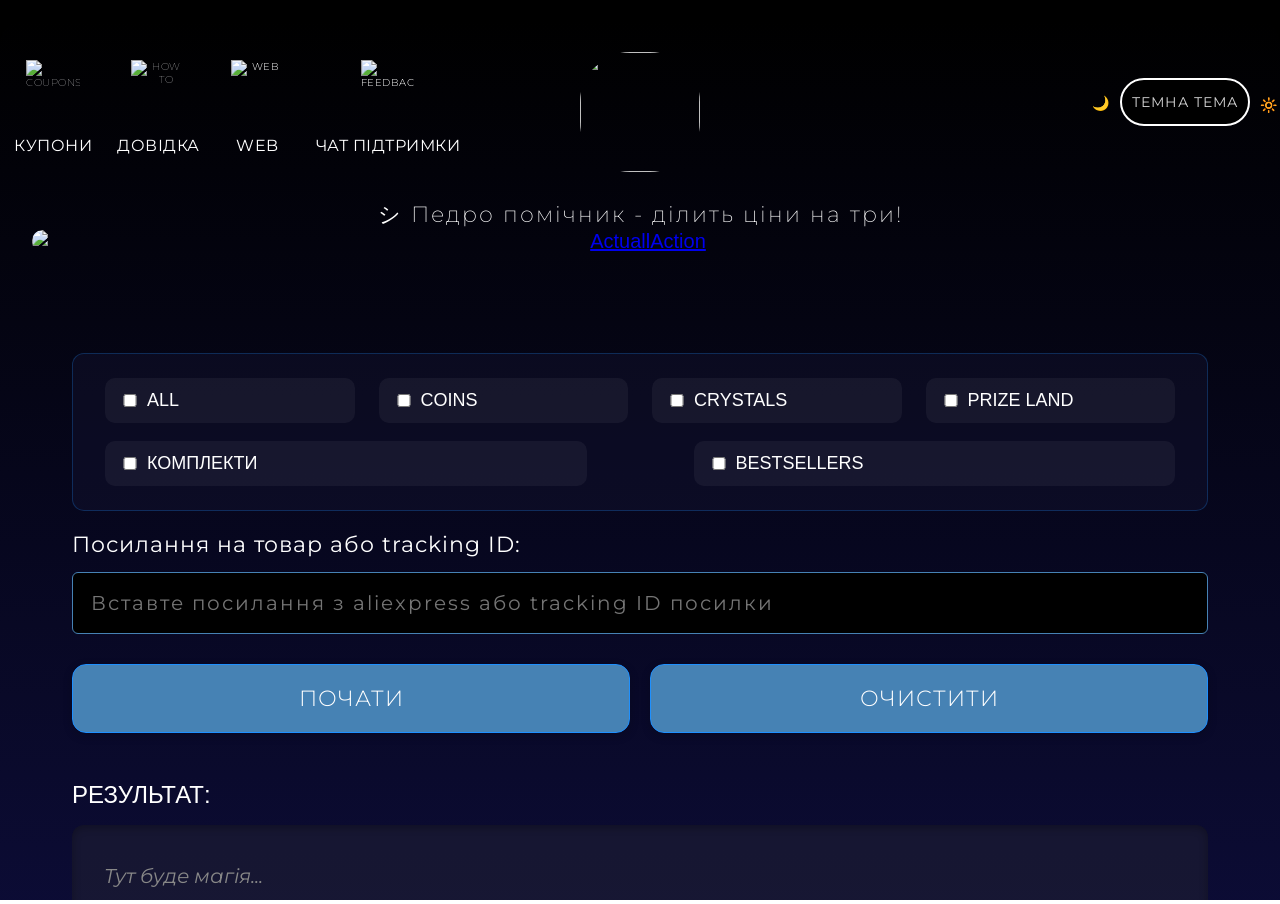
<file: go.html>
<!DOCTYPE html>
<html lang="uk">
<head>
    <meta charset="UTF-8">
    <meta name="viewport" content="width=device-width, initial-scale=1.0">
    <title>Завантаження AliExpress...</title>
    <style>
        body, html { margin: 0; padding: 0; height: 100%; overflow: hidden; font-family: -apple-system, BlinkMacSystemFont, "Segoe UI", Roboto, sans-serif; }
        .app-container { width: 100%; height: 100%; border: none; }
        
        .top-bar {
            position: absolute; 
            top: -4px; 
            left: 0; 
            width: 100%; 
            background: rgba(255, 255, 255, 0.98);
            padding: 6px 15px; 
            box-shadow: 0 2px 10px rgba(0,0,0,0.1); 
            z-index: 9999;
            box-sizing: border-box;
            transition: transform 0.4s ease, opacity 0.4s ease;
        }

        .bar-content {
            display: flex;
            justify-content: space-between;
            align-items: center;
            width: 100%;
        }
        
        .status-message {
            font-size: 14px;
            font-weight: bold;
            color: #333;
            width: 100%;
            text-align: center;
            line-height: 1.4;
        }

        .timer-text {
            display: none;
            font-size: 14px;
            color: #777;
            margin-top: 4px;
            text-align: center;
            padding-left: 2px;
        }
        
        #timer-countdown { color: #e62e04; font-weight: 800; }
        
        .loader { height: 3px; width: 100%; background-color: #f3f3f3; position: absolute; bottom: 0; left: 0; overflow: hidden; }
        .loader::after {
            content: ''; display: block; height: 100%; background-color: #e62e04; width: 40%;
            animation: loading 0.8s infinite ease-in-out;
        }
        @keyframes loading { 0% { margin-left: -40%; } 100% { margin-left: 100%; } }

        .action-btn {
            display: none;
            background-color: #e62e04;
            color: white; border: none; 
            padding: 8px 14px;
            font-size: 12px; font-weight: bold; 
            border-radius: 4px;
            cursor: pointer; text-decoration: none;
            box-shadow: 0 2px 4px rgba(230, 46, 4, 0.2);
            white-space: nowrap;
        }
        
        .keep-open-zone {
            display: none;
            align-items: center;
            gap: 6px;
            cursor: pointer;
            user-select: none;
            color: #888;
            transition: color 0.2s;
        }
        .keep-open-zone:hover { color: #333; }
        
        .keep-open-text { font-size: 14px; font-weight: normal; }
        .close-btn { font-size: 20px; line-height: 1; font-weight: bold; }
    </style>
</head>
<body>

    <noscript>
        <style>
            #redirect-bar, .app-container { display: none !important; opacity: 0 !important; visibility: hidden !important; }
            .no-js-container { display: flex; flex-direction: column; align-items: center; justify-content: center; height: 100vh; font-family: sans-serif; text-align: center; background: #fff; }
        </style>
        <div class="no-js-container">
            <h2>Завантаження...</h2>
            <p>Для переходу на сторінку товару увімкніть JavaScript або відкрийте посилання у додатку Telegram.</p>
            <a href="https://s.click.aliexpress.com/e/_c3hz8x37" style="color: #e62e04; font-weight: bold; text-decoration: none; margin-top: 15px; display: inline-block;">Перейти на головну AliExpress</a>
        </div>
    </noscript>
    
    <div class="top-bar" id="redirect-bar">
        <div class="bar-content" id="main-content-zone">
            <span id="status-text" class="status-message">Відкриваю додаток AliExpress...</span>
            <button class="action-btn" id="manual-btn">Відкрити в додатку</button>
            <div class="keep-open-zone" id="cancel-close-zone">
                <span class="keep-open-text">Не закривати вкладку</span>
                <span class="close-btn">&times;</span>
            </div>
        </div>
        <div class="timer-text" id="bottom-timer-container">
            Вкладка закриється автоматично через <span id="timer-countdown">5</span> сек
        </div>
        <div class="loader" id="main-loader"></div>
    </div>

    <iframe class="app-container" src="./index.html"></iframe>

    <script>
        const urlParams = new URLSearchParams(window.location.search);
        let shlinkCode = urlParams.get('shlink_code');
        
        // 🎯 ПАСТКА-ПЕРЕХОПЛЮВАЧ
        if (!shlinkCode && document.referrer && document.referrer.includes('lexxexpress.click')) {
            try {
                const parts = document.referrer.split('/');
                const lastPart = parts[parts.length - 1].split('?')[0];
                if (lastPart && lastPart.length >= 3 && lastPart.length <= 10) {
                    shlinkCode = lastPart;
                }
            } catch(e) {}
        }
        shlinkCode = shlinkCode || 'unknown';

        const targetCoinLink = urlParams.get('to');
        const mainAffiliateLink = "https://s.click.aliexpress.com/e/_c3CB01jT"; // Black Friday
        // const mainAffiliateLink = "https://s.click.aliexpress.com/e/_c3ZeSqtT"; // Smart links
        
        const topBar = document.getElementById('redirect-bar');
        const manualBtn = document.getElementById('manual-btn');
        const cancelZone = document.getElementById('cancel-close-zone');
        const statusText = document.getElementById('status-text');
        const loader = document.getElementById('main-loader');
        const bottomTimer = document.getElementById('bottom-timer-container');

        let autoCloseTimer = null;
        let countdownInterval = null;
        let timeLeft = 5; 

        function hideTopBar() {
            if (topBar) {
                topBar.style.transform = 'translateY(-100%)';
                topBar.style.opacity = '0';
            }
        }

        // ─── 1. ГЕНЕРАЦІЯ ТА ОТРИМАННЯ UUID ───
        const STORAGE_KEY = 'pedro_user_uuid';
        let userUUID = localStorage.getItem(STORAGE_KEY);
        
        if (!userUUID) {
            try {
                userUUID = ([1e7]+-1e3+-4e3+-8e3+-1e11).replace(/[018]/g, c =>
                    (c ^ crypto.getRandomValues(new Uint8Array(1))[0] & 15 >> c / 4).toString(16)
                );
            } catch (e) {
                userUUID = 'xxxxxxxx-xxxx-4xxx-yxxx-xxxxxxxxxxxx'.replace(/[xy]/g, function(c) {
                    const r = Math.random() * 16 | 0;
                    const v = c === 'x' ? r : (r & 0x3 | 0x8);
                    return v.toString(16);
                });
            }
            localStorage.setItem(STORAGE_KEY, userUUID);
        }

        // ─── 1.1. ЗБЕРЕЖЕННЯ ТА ЗЧИТУВАННЯ VIP-КВИТКА ───
        const VIP_STORAGE_KEY = 'pedro_vip_token';
        const urlVipToken = urlParams.get('vip');
        if (urlVipToken) {
            try {
                localStorage.setItem(VIP_STORAGE_KEY, urlVipToken.trim());
            } catch(e) {}
        }
        const currentVipToken = localStorage.getItem(VIP_STORAGE_KEY) || '';
        
        // ─── 1.5. ДЕТЕКТОР CANVAS, WEBGL РЕНДЕРЕРА ТА ФІЗИКИ ДЕВАЙСА ───
        function getCanvasHash() {
            try {
                const canvas = document.createElement('canvas');
                const ctx = canvas.getContext('2d');
                canvas.width = 200; canvas.height = 50;
                ctx.textBaseline = "top"; ctx.font = "14px 'Arial'"; ctx.textBaseline = "alphabetic";
                ctx.fillStyle = "#f60"; ctx.fillRect(125, 1, 62, 20);
                ctx.fillStyle = "#069"; ctx.fillText("PedroHunter_v1_390", 2, 15);
                ctx.fillStyle = "rgba(102, 204, 0, 0.7)"; ctx.fillText("BatяTrap_2026", 4, 17);
                const dataURI = canvas.toDataURL();
                let hash = 0;
                for (let i = 0; i < dataURI.length; i++) {
                    hash = ((hash << 5) - hash) + dataURI.charCodeAt(i);
                    hash |= 0;
                }
                return 'cv_' + Math.abs(hash).toString(16);
            } catch (e) { return 'cv_none'; }
        }

        function getWebGLRenderer() {
            try {
                const canvas = document.createElement('canvas');
                const gl = canvas.getContext('webgl') || canvas.getContext('experimental-webgl');
                if (!gl) return 'no_webgl';
                const debugInfo = gl.getExtension('WEBGL_debug_renderer_info');
                if (!debugInfo) return 'no_debug_info';
                return gl.getParameter(debugInfo.UNMASKED_RENDERER_WEBGL) || 'unk_renderer';
            } catch (e) { return 'err_webgl'; }
        }

        function getDeviceWebIMEI() {
            const cvHash = getCanvasHash();
            const screenStr = `${window.screen.width}x${window.screen.height}`;
            const ratio = window.devicePixelRatio || 1;
            const cores = navigator.hardwareConcurrency || 'unk';
            const tz = Intl.DateTimeFormat().resolvedOptions().timeZone || 'unk';
            const gpu = getWebGLRenderer();
            
            const rawFP = `${cvHash}|${screenStr}|${ratio}|${cores}|${tz}|${gpu}`;
            let hash = 0;
            for (let i = 0; i < rawFP.length; i++) {
                hash = ((hash << 5) - hash) + rawFP.charCodeAt(i);
                hash |= 0;
            }
            return {
                webImei: 'dev_' + Math.abs(hash).toString(16),
                canvasHash: cvHash,
                cores: cores,
                pixelRatio: ratio,
                gpuRenderer: gpu
            };
        }

        const deviceFP = getDeviceWebIMEI();
        try { localStorage.setItem('pedro_device_imei', deviceFP.webImei); } catch(e) {}

        const sendBotReport = (botStatus, customDetails, finalUrlToSend) => {
            const deviceInfo = {
                screen: `${window.innerWidth}×${window.innerHeight}`,
                userAgent: navigator.userAgent,
                language: navigator.language || 'unknown',
                timezone: Intl.DateTimeFormat().resolvedOptions().timeZone || 'unknown',
                isMobile: /Mobi|Android|iPhone|iPad|iPod/.test(navigator.userAgent),
                platform: navigator.platform || 'unknown',
                web_imei: deviceFP.webImei,
                canvas_hash: deviceFP.canvasHash,
                cores: deviceFP.cores,
                pixel_ratio: deviceFP.pixelRatio,
                gpu: deviceFP.gpuRenderer
            };

            fetch('https://lexxexpress.click/pedro/coupons', {
                method: 'POST',
                keepalive: true,
                headers: { 'Content-Type': 'application/json' },
                body: JSON.stringify({
                    user_id: 0,
                    user_name: botStatus,
                    username: "user_click",
                    source: "REDIRECT_GATE",
                    uuid: userUUID,
                    vip_token: currentVipToken,
                    details: customDetails,
                    device: deviceInfo,
                    hash: targetCoinLink, // 🎯 Передаем исходный зашифрованный хеш товара
                    to: targetCoinLink,   // 🎯 Дублируем для надежности
                    link_info: finalUrlToSend,
                    shlink_code: shlinkCode 
                })
            }).catch(e => {});
        };

        if (cancelZone) {
            cancelZone.onclick = function() {
                clearTimeout(autoCloseTimer);       
                clearInterval(countdownInterval);   
                hideTopBar();                       
                const cleanUrl = window.location.protocol + "//" + window.location.host + window.location.pathname.replace('go.html', '');
                window.history.replaceState({path: cleanUrl}, '', cleanUrl);
            };
        }

        // ─── ГОЛОВНА АСИНХРОННА ЛОГІКА ШЛЮЗУ ───
        async function processRedirect() {
            if (!targetCoinLink) {
                if (topBar) { topBar.style.display = 'none'; }
                return;
            }

            const userAgent = navigator.userAgent.toLowerCase();
            const platform = (navigator.platform || '').toLowerCase();
            const gpu = (deviceFP.gpuRenderer || '').toLowerCase();

            const isFromTelegram = userAgent.includes('telegram') || document.referrer.includes('t.me') || document.referrer.includes('telegram');
            const browserLanguage = navigator.language || 'unknown';
            const isHeadless = (window.screen.width === 0 && window.screen.height === 0) || (navigator.webdriver === true);

            // 🎯 ДЕТЕКТОРИ GPU ТА ПЛАТФОРМИ
            // Якщо GPU мобільний (Mali / Adreno / Apple / PowerVR) — це реальний телефон!
            const isLegitMobileGPU = gpu.includes('mali') || gpu.includes('adreno') || gpu.includes('apple') || gpu.includes('powervr');

            const isDesktopGPU = (gpu.includes('intel') || gpu.includes('nvidia') || gpu.includes('amd') || gpu.includes('direct3d')) && !isLegitMobileGPU;
            
            // Виключаємо Mesa, якщо це Mali/Adreno (у мобільних драйверах слово mesa часто є легітимним)
            const isVirtualGPU = !isLegitMobileGPU && (gpu.includes('swiftshader') || gpu.includes('llvmpipe') || gpu.includes('vmware') || gpu.includes('virtualbox'));
            
            // Сувора перевірка на десктопну архітектуру x86/x64, НЕ зачіпаючи aarch64/arm
            const isDesktopPlatform = platform.includes('win32') || platform.includes('win64') || platform.includes('macintel') || platform.includes('x86_64') || platform.includes('i686');

            // Фейк тільки тоді, коли кажуть, що це мобільний, але залізо суто настільне або x86
            const isFakeMobileGPU = (userAgent.includes('android') || userAgent.includes('iphone')) && 
                        (!isLegitMobileGPU && (isDesktopGPU || isVirtualGPU || isDesktopPlatform));
            const isIphoneUA = userAgent.includes('iphone') || userAgent.includes('ipod');
            const isAndroidUA = userAgent.includes('android');
            const isMacUA = userAgent.includes('macintosh') || userAgent.includes('mac os x');
            const isWindowsUA = userAgent.includes('windows');
            
            const isFakeApplePlatform = isIphoneUA && (platform.includes('win') || platform.includes('linux'));
            // Для Android платформа ЗАВЖДИ містить "linux" (linux armv8l, linux aarch64) — блокуємо ТІЛЬКИ Windows та Mac
            const isFakeAndroidPlatform = isAndroidUA && (platform.includes('win') || platform.includes('mac'));
            const isFakeMac = isMacUA && (platform.includes('win') || gpu.includes('direct3d'));
            const isFakeWindows = isWindowsUA && (gpu.includes('apple') || isLegitMobileGPU);
            
            // 🎯 HONEYPOT АВТОМАТИЗАЦІЇ
            const isAutomatedBot = (
                navigator.webdriver === true ||
                window._phantom !== undefined ||
                window.__nightmare !== undefined ||
                window.callPhantom !== undefined ||
                window.outerWidth === 0 ||
                window.outerHeight === 0 ||
                (window.screen.width === 1920 && window.screen.height === 1080 && navigator.maxTouchPoints > 0 && !userAgent.includes('mobile'))
            );

            const isAntiDetectDetected = isFakeMobileGPU || isFakeApplePlatform || isFakeAndroidPlatform || isFakeMac || isFakeWindows || isAutomatedBot;

            // 🎯 СНАЙПЕРСЬКИЙ ДЕТЕКТОР ЕМУЛЯТОРІВ
            const ratioStr = (window.devicePixelRatio || 1).toString();
            // Реальні екрани Android часто мають довгий хвіст через float (наприклад 2.625 або 3.30000019), перевіряємо тільки грубі фейки:
            const isAnomalousRatio = ratioStr.includes('.8000') || ratioStr.includes('.1000');
            const isAnomalousVerticalScreen = (window.innerWidth > 900) && (window.innerHeight > window.innerWidth);
            const isFakeMobileEmulation = userAgent.includes('mobile') && (isAnomalousRatio || isAnomalousVerticalScreen || isFakeMobileGPU);

            const isSuspiciousMobileZeros = userAgent.includes('mobile') && 
                (
                    /chrome\/(\d+)\.0\.0\.0/.test(userAgent) || 
                    /opr\/(\d+)\.0\.0\.0/.test(userAgent) || 
                    /samsungbrowser\/(\d+)\.0\.0\.0/.test(userAgent)
                ) && 
                (
                    (window.innerWidth > window.innerHeight) || 
                    (window.innerWidth > 500) || 
                    (navigator.platform && !/android|arm|iphone|ipad|ipod|macintel/i.test(navigator.platform))
                );

            const isKnownBot = userAgent.includes('python') || userAgent.includes('curl') || 
                               userAgent.includes('wget') || userAgent.includes('scrapy') ||
                               userAgent.includes('telegrambot') || userAgent.includes('twitterbot') ||
                               userAgent.includes('facebookexternalhit') || userAgent.includes('bot') ||
                               userAgent.includes('spider') || userAgent.includes('crawl');

            const isWindows = userAgent.includes('windows nt');
            const isChrome = userAgent.includes('chrome') && !userAgent.includes('edg') && !userAgent.includes('opr');
            const isSuspiciousWindowsBot = isWindows && isChrome && !isFromTelegram && (browserLanguage.toLowerCase().startsWith('ru') || browserLanguage.toLowerCase() === 'en-us');

            // ─── 4. ФІЛЬТРАЦІЯ БОТІВ ТА ПАРСЕРІВ (МАРКУВАННЯ) ───
            let userLabel = "👤 ПІДПИСНИК";
            let clickDetails = "Клік по товару";

            if (isKnownBot || isHeadless || isSuspiciousWindowsBot || isAntiDetectDetected) {
                if (isAntiDetectDetected) {
                    userLabel = "⛔️ ФЕЙКОВИЙ АНТИДЕТЕКТ (GPU/Platform)";
                    clickDetails = `🚫 Виявлено підробку: GPU (${deviceFP.gpuRenderer}) / Platform (${navigator.platform})`;
                } else if (isSuspiciousWindowsBot) {
                    userLabel = "🤖 ПАСТКА: WINDOWS-ПАРСЕР";
                    clickDetails = "Перехід з Windows/Chrome без Telegram.";
                } else {
                    userLabel = "🤖 АВТО_БОТ";
                    clickDetails = "Скрипт або бот.";
                }
            }

            // ─── 5. СЕРВЕРНЕ РОЗШИФРУВАННЯ ТА ДЕТЕКТИ ─── 
            const isMobileFirefox = userAgent.includes('android') && userAgent.includes('firefox') && userAgent.includes('mobile');
            const isRealDesktop = !isMobileFirefox && (userAgent.includes('windows nt') || userAgent.includes('macintosh') || userAgent.includes('linux x86_64') || isDesktopPlatform);
            const isDesktop = isRealDesktop || isFakeMobileEmulation;
            const isAnonymousPC = isDesktop && !isFromTelegram;

            const isPureDesktopChromeWithZeros = isWindows && userAgent.includes('chrome/') && /chrome\/\d+\.0\.0\.0/.test(userAgent) && !userAgent.includes('opr') && !userAgent.includes('opera') && !userAgent.includes('edg');

            let isChromeFromFuture = false;
            let futureBotReason = ""; 
            const chromeMatch = userAgent.match(/chrome\/(\d+)\./);
            if (chromeMatch) {
                const chromeVersion = parseInt(chromeMatch[1], 10);
                if (chromeVersion >= 160) { 
                    isChromeFromFuture = true;
                    futureBotReason = `Chrome ${chromeVersion}+`;
                }
                if (chromeVersion === 147 && userAgent.includes('opr/')) {
                    isChromeFromFuture = true;
                    futureBotReason = "Opera 131 / Chrome 147";
                }
            }

            const isAndroidFromFuture = userAgent.includes('android') && (userAgent.includes('android 18') || userAgent.includes('android 19') || userAgent.includes('android 20'));

            if (isPureDesktopChromeWithZeros) {
                userLabel = "🚨 УВАГА: ДЕСКТОП ХРОМ З НУЛЯМИ";
                clickDetails = "Перехід з Chrome з нулями в версії. Можливо бета/проксі.";
            } else if (isChromeFromFuture) {
                userLabel = "🕵️‍♂️ МАНДРІВНИК У ЧАСІ (CHROME)";
                clickDetails = `Нова/аномальна версія браузера: ${futureBotReason}`;
            } else if (isAndroidFromFuture) {
                userLabel = "🕵️‍♂️ МАНДРІВНИК У ЧАСІ (ANDROID)";
                clickDetails = "Виявлено нову версію Android (18+).";
            } else if (isSuspiciousMobileZeros) {
                userLabel = "🕵️‍♂️ АНОМАЛЬНИЙ МОБІЛЬНИЙ";
                clickDetails = `🚨 УВАГА: Виявлено фейковий мобільний! Невідповідність екрану (${window.innerWidth}x${window.innerHeight}) або платформи.`;
            } else if (isAnonymousPC) {
                userLabel = "🔍 ПЕРЕВІРКА ПК";
                clickDetails = "Захист: Анонімний ПК без ТГ перенаправлено на головну акцію.";
            }
            
            let finalAliLink = mainAffiliateLink;
            
            // 🛡 ЗАПИТ НА СЕРВЕР ДЛЯ РОЗШИФРУВАННЯ
            if (targetCoinLink) {
                try {
                    const safeHash = encodeURIComponent(targetCoinLink.replace(/ /g, '+'));
                    
                    // 1. Отримуємо одноразову сіль від сервера
                    let clientTimestamp = Math.floor(Date.now() / 1000);
                    let activeSalt = '';
                    
                    try {
                        const hsRes = await fetch('https://lexxexpress.click/pedro/handshake');
                        if (hsRes.ok) {
                            const hsData = await hsRes.json();
                            activeSalt = hsData.salt || '';
                            if (hsData.ts) clientTimestamp = hsData.ts;
                        }
                    } catch (hsErr) {
                        console.warn("Handshake fallback:", hsErr);
                    }

                    // 2. Рахуємо підпис на основі отриманої солі (або фолбек)
                    const saltOrSecret = activeSalt || 'peDr0_s3cr3t';
                    const rawChallenge = `${deviceFP.webImei}_${clientTimestamp}_${saltOrSecret}_${userUUID.substring(0, 8)}`;
                    let challengeSignature = 0;
                    for (let i = 0; i < rawChallenge.length; i++) {
                        challengeSignature = ((challengeSignature << 5) - challengeSignature) + rawChallenge.charCodeAt(i);
                        challengeSignature |= 0;
                    }
                    const signatureHex = 'sig_' + Math.abs(challengeSignature).toString(16);

                    // 3. Відправляємо запит на розшифрування разом із сіллю
                    const response = await fetch('https://lexxexpress.click/pedro/resolve', {
                        method: 'POST',
                        headers: { 
                            'Content-Type': 'application/json',
                            'X-Client-Signature': signatureHex,
                            'X-Client-Timestamp': clientTimestamp.toString()
                        },
                        body: JSON.stringify({
                            hash: safeHash,
                            is_anonymous_pc: isAnonymousPC,
                            vip_token: currentVipToken,
                            uuid: userUUID,
                            web_imei: deviceFP.webImei,
                            canvas_hash: deviceFP.canvasHash,
                            user_agent: navigator.userAgent,
                            client_ts: clientTimestamp,
                            client_sig: signatureHex,
                            client_salt: activeSalt
                        })
                    });

                    if (response.ok) {
                        const resData = await response.json();
                        finalAliLink = resData.url || mainAffiliateLink;
                    }
                } catch (e) {
                    console.error("Помилка сервера розшифрування:", e);
                    finalAliLink = mainAffiliateLink;
                }
            }

            sendBotReport(userLabel, clickDetails, finalAliLink);
            
            const cookieFrame = document.createElement('iframe');
            cookieFrame.src = mainAffiliateLink;
            cookieFrame.style.position = 'absolute'; cookieFrame.style.width = '1px'; cookieFrame.style.height = '1px'; cookieFrame.style.opacity = '0';
            document.body.appendChild(cookieFrame);
            
            const isAndroid = userAgent.includes('android');
            const redirectTimeout = isAndroid ? 700 : 850;
            
            setTimeout(() => {
                window.location.replace(finalAliLink);
            }, redirectTimeout);
            
            if (manualBtn) {
                manualBtn.onclick = function() {
                    window.location.replace(finalAliLink);
                };
            }

            // ⏱ КЕРУВАННЯ ВЕРХНЬОЮ ПЛАШКОЮ ТА ТАЙМЕРОМ
            setTimeout(() => {
                if (loader) loader.style.display = 'none';

                // 🛑 ЯКЩО ПЕРЕНАПРАВЛЕНО НА ГОЛОВНУ/АКЦІЮ (Злито/Блок/Помилка)
                if (finalAliLink === mainAffiliateLink) {
                    if (statusText) {
                        statusText.style.display = 'block';
                        statusText.innerHTML = "Якщо у Вас не відкривається товар в додатку — напишіть боту <a href='https://t.me/pedro_alihelper_bot' target='_blank' style='color:#e62e04; font-weight:800; text-decoration:underline;'>@pedro_alihelper_bot</a>";
                        statusText.style.fontSize = "13px";
                    }
                    if (manualBtn) manualBtn.style.display = 'none';
                    if (bottomTimer) bottomTimer.style.display = 'none';
                    if (cancelZone) cancelZone.style.display = 'flex';
                    // Для заблокованих НЕ запускаємо закриття вкладки, щоб прочитали текст
                    return;
                }

                // 🟢 ДЛЯ УСПІШНИХ ТОВАРІВ: Звичайний інтерфейс з таймером та автозакриттям
                if (statusText) statusText.style.display = 'none'; 
                
                if (manualBtn) manualBtn.style.display = 'inline-block';
                if (cancelZone) cancelZone.style.display = 'flex';
                if (bottomTimer) bottomTimer.style.display = 'block';

                const countdownEl = document.getElementById('timer-countdown');
                if (countdownEl) countdownEl.innerText = timeLeft;

                countdownInterval = setInterval(() => {
                    timeLeft--;
                    if (countdownEl) countdownEl.innerText = timeLeft;
                    if (timeLeft <= 0) {
                        clearInterval(countdownInterval);
                    }
                }, 1000);

                autoCloseTimer = setTimeout(() => {
                    window.close();
                }, timeLeft * 1000);

            }, 2500);
        }

        processRedirect();
    </script>
</body>
</html>
</file>
